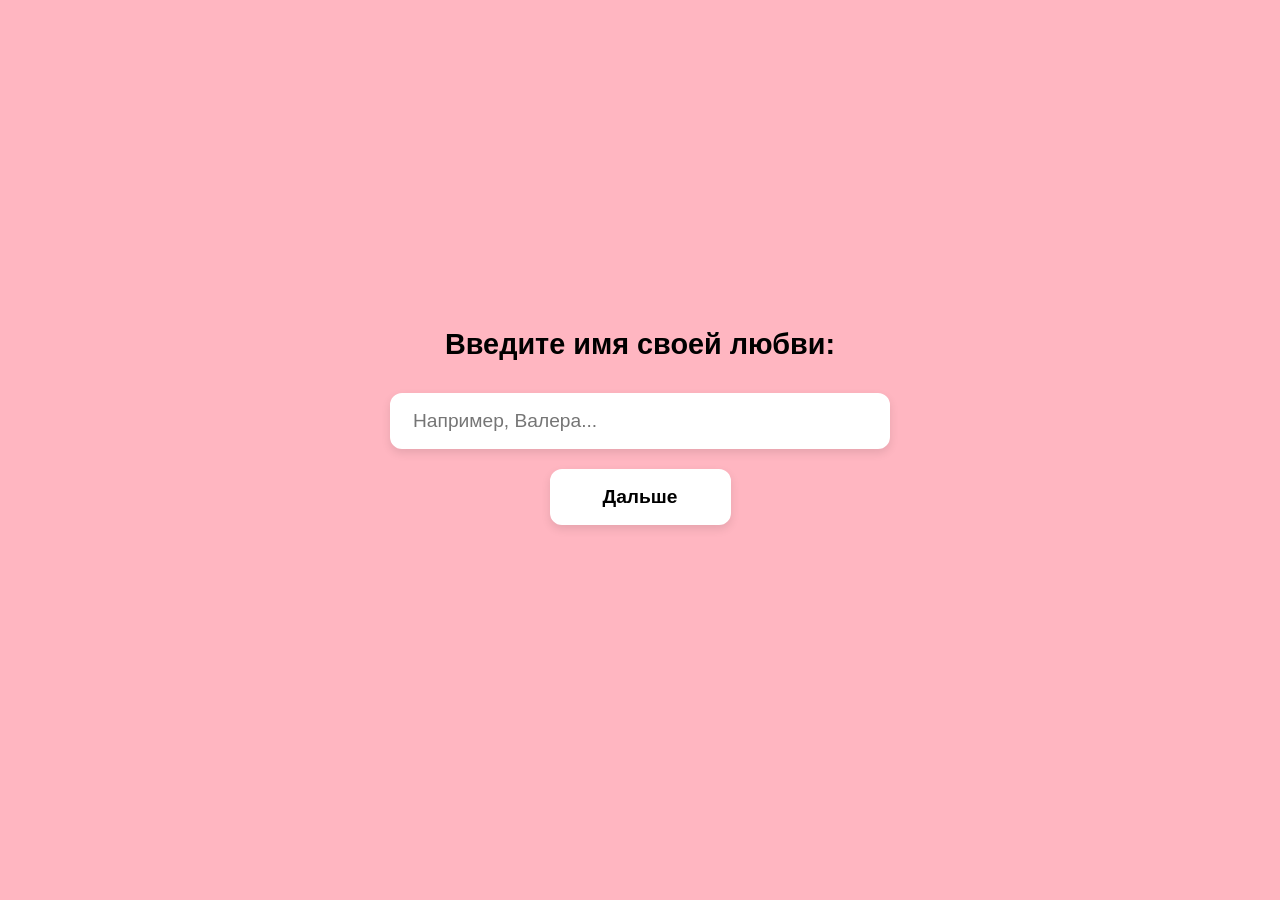
<file: index.html>
<!DOCTYPE html>
<html lang="ru">
<head>
    <meta charset="UTF-8">
    <meta name="viewport" content="width=device-width, initial-scale=1.0">
    <title>Введите имя 💕</title>
    <link rel="stylesheet" href="style.css">
</head>
<body>
    <div class="container">
        <h1>Введите имя своей любви:</h1>

        <input type="text" id="nameInput" placeholder="Например, Валера..." autocomplete="off">

        <button id="nextBtn">Дальше</button>

        <p id="message" class="message"></p>
    </div>

    <script>
        const input = document.getElementById('nameInput');
        const button = document.getElementById('nextBtn');
        const message = document.getElementById('message');

        // Список разрешенных имен (в нижнем регистре)
        const validNames = ['валера', 'валерочка', 'карапуз', 'карпауз'];

        function checkName() {
            const name = input.value.trim().toLowerCase();

            if (validNames.includes(name)) {
                message.textContent = 'Верно, доступ открыт!';
                message.className = 'message success';

                // Перекидываем на вторую страницу через 1 секунду
                setTimeout(() => {
                    window.location.href = 'love.html';
                }, 1000);
            } else {
                message.textContent = 'Попробуйте ещё раз...';
                message.className = 'message error';
            }
        }

        // По клику на кнопку
        button.addEventListener('click', checkName);

        // По нажатию Enter
        input.addEventListener('keydown', (e) => {
            if (e.key === 'Enter') checkName();
        });
    </script>
</body>
</html>
</file>
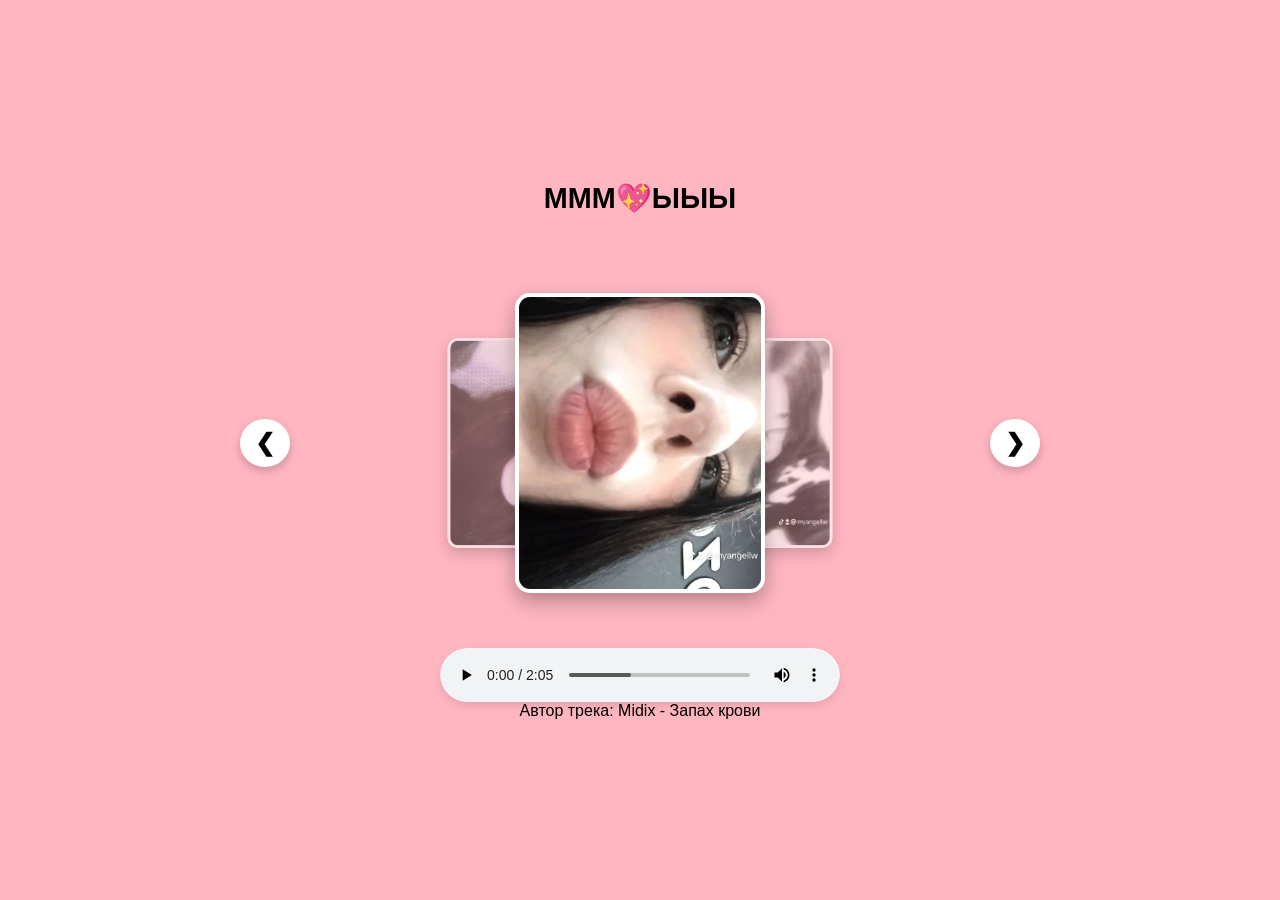
<file: Galery.html>
<!DOCTYPE html>
<html lang="ru">
<head>
    <meta charset="UTF-8">
    <meta name="viewport" content="width=device-width, initial-scale=1.0">
    <title>Наши моменты 📸</title>
    <link rel="stylesheet" href="style.css">
</head>
<body>
    <div class="container gallery-container">
        <h1>МММ💖ЫЫЫ</h1>

        <!-- Карусель -->
        <div class="carousel-wrapper">
            <button class="nav-btn" id="prevBtn">&#10094;</button>
            
            <div class="carousel-track" id="carousel">
                <!-- Сюда JavaScript будет вставлять картинки -->
            </div>

            <button class="nav-btn" id="nextBtn">&#10095;</button>
        </div>

        <!-- Аудио плеер -->
        <div class="audio-player">
            <audio controls autoplay loop id="bgMusic">
                <source src="Trek.mp3" type="audio/mpeg">
                Ваш браузер не поддерживает аудио.
            </audio>
        </div>

        <!-- Автор трека -->
        <p class="track-credit">Автор трека: Midix - Запах крови</p>

    </div> <!-- Закрытие главного container -->

    <script>
        // Список всех ваших фотографий
        const images = [
            "IMG_20250702_124313_253.jpg",
            "IMG_20250702_124330_557.jpg",
            "IMG_20250702_124408_174.jpg",
            "IMG_20250724_004055_332.jpg",
            "IMG_20250724_004055_699.jpg",
            "IMG_20250724_004105_008.jpg",
            "IMG_20250724_004105_889.jpg",
            "IMG_20250726_190014_024.jpg",
            "IMG_20250726_190122_563.jpg",
            "IMG_20250726_190126_156.jpg",
            "IMG_20250726_190216_665.jpg",
            "IMG_20250726_190222_728.jpg",
            "IMG_20250920_214113_140.jpg",
            "IMG_20251031_225605_555.jpg",
            "IMG_20251217_232828_633.jpg",
            "IMG_20251221_143037_918.jpg",
            "IMG_20260107_192128_519.jpg",
            "IMG_20260108_230056_869.jpg",
            "IMG_20260108_230104_683.jpg",
            "IMG_20260108_230104_783.jpg",
            "IMG_20260108_230105_080.jpg",
            "IMG_20260301_124346_429.jpg",
            "IMG_20260301_124351_622.jpg",
            "IMG_20260303_133755_280.jpg",
            "IMG_20260311_185830_395.jpg",
            "IMG_20260318_210446_388.jpg",
            "IMG_20260812_233628_160.jpg",
            "IMG_20260812_233628_170.jpg",
            "IMG_20260813_212641_190.jpg",
            "IMG_20260813_212641_055.jpg",
            "IMG_20260813_213027_366.jpg",
            "IMG_20260813_213027_526.jpg",
            "IMG_20261001_000050_566.jpg",
            "IMG_20261001_000050_288.jpg",
            "IMG_20260831_105323_072.jpg",
            "IMG_20261021_220824_878.jpg"
        ];

        let currentIndex = 0;
        const carousel = document.getElementById('carousel');

        // Функция отрисовки карусели
        function renderCarousel() {
            carousel.innerHTML = ''; // Очищаем трек

            // Вычисляем индексы для левой, центральной и правой картинки
            const leftIndex = (currentIndex - 1 + images.length) % images.length;
            const rightIndex = (currentIndex + 1) % images.length;

            // Создаем элементы img
            const leftImg = document.createElement('img');
            leftImg.src = images[leftIndex];
            leftImg.className = 'carousel-img left';

            const centerImg = document.createElement('img');
            centerImg.src = images[currentIndex];
            centerImg.className = 'carousel-img center';

            const rightImg = document.createElement('img');
            rightImg.src = images[rightIndex];
            rightImg.className = 'carousel-img right';

            // Добавляем их в контейнер
            carousel.appendChild(leftImg);
            carousel.appendChild(centerImg);
            carousel.appendChild(rightImg);
        }

        // Обработчики кнопок
        document.getElementById('prevBtn').addEventListener('click', () => {
            currentIndex = (currentIndex - 1 + images.length) % images.length;
            renderCarousel();
        });

        document.getElementById('nextBtn').addEventListener('click', () => {
            currentIndex = (currentIndex + 1) % images.length;
            renderCarousel();
        });

        // Первый запуск
        renderCarousel();
    </script>
</body>
</html>
</file>
<file: style.css>
* {
    box-sizing: border-box;
    margin: 0;
    padding: 0;
}

body {
    background-color: #ffb6c1; /* Розовый фон */
    font-family: 'Segoe UI', Tahoma, sans-serif;
    min-height: 100vh;
    display: flex;
    align-items: center;
    justify-content: center;
    padding: 20px;
}

.container {
    display: flex;
    flex-direction: column;
    align-items: center;
    text-align: center;
    width: 100%;
    max-width: 500px;
}

h1 {
    color: #000; /* Чёрный текст */
    font-size: 1.8rem;
    margin-bottom: 30px;
    line-height: 1.3;
}

input[type="text"] {
    width: 100%;
    padding: 14px 20px;
    font-size: 1.2rem; /* Крупный шрифт для телефонов */
    border: 3px solid #fff; /* Белая рамка */
    border-radius: 12px;
    background: #fff;
    color: #000;
    outline: none;
    margin-bottom: 20px;
    box-shadow: 0 4px 10px rgba(0, 0, 0, 0.1);
    transition: box-shadow 0.2s;
}

input[type="text"]:focus {
    box-shadow: 0 0 0 4px #d8a7ff; /* Фиолетовое свечение */
}

button {
    padding: 14px 50px;
    font-size: 1.2rem;
    font-weight: bold;
    color: #000;
    background: #fff; /* Белая кнопка */
    border: 3px solid #fff; /* Белая рамка */
    border-radius: 12px;
    cursor: pointer;
    box-shadow: 0 4px 10px rgba(0, 0, 0, 0.1);
    transition: transform 0.1s, background 0.2s;
}

button:hover {
    background: #f2e6ff; /* Легкий фиолетовый */
}

button:active {
    transform: scale(0.97);
}

.message {
    margin-top: 20px;
    font-size: 1.2rem;
    font-weight: bold;
    min-height: 1.5em;
}

.message.success { color: #2e7d32; } /* Зеленый */
.message.error { color: #c62828; } /* Красный */

.images {
    display: flex;
    gap: 15px;
    margin: 30px 0;
    flex-wrap: wrap;
    justify-content: center;
}

.images img {
    width: 100px;
    height: 100px;
    object-fit: contain;
    background: #fff;
    padding: 12px;
    border-radius: 15px;
    box-shadow: 0 4px 10px rgba(0, 0, 0, 0.1);
}


.love-text {
    font-size: 1.3rem;
    color: #000;
    margin-top: 10px;
}

@media (max-width: 480px) {
    h1 { font-size: 1.5rem; }
    .images img { width: 80px; height: 80px; }
}
/* --- Стили для кликабельного сердечка --- */
.clickable-heart {
    cursor: pointer;
    transition: transform 0.2s ease;
}

.clickable-heart:hover {
    transform: scale(1.15); /* Чуть увеличивается при наведении */
}

.love-story {
    margin-top: 20px;
    font-size: 1.2rem;
    font-weight: bold;
    color: #000;
    animation: pulse 2s infinite; /* Легкая анимация пульсации */
}

/* --- Стили для Галереи --- */
.gallery-container {
    max-width: 800px; /* Галерее нужно больше места */
}

.carousel-wrapper {
    display: flex;
    align-items: center;
    justify-content: center;
    gap: 10px;
    width: 100%;
    margin-top: 20px;
}

.carousel-track {
    position: relative;
    width: 100%;
    height: 350px; /* Высота галереи */
    display: flex;
    justify-content: center;
    align-items: center;
}

/* Сами картинки в карусели */
.carousel-img {
    position: absolute;
    width: 250px; /* Размер центральной картинки */
    height: 300px;
    object-fit: cover;
    border-radius: 15px;
    box-shadow: 0 8px 20px rgba(0,0,0,0.3);
    transition: all 0.4s ease;
    border: 4px solid #fff; /* Белая рамка */
}

/* Центральная картинка (спереди, большая) */
.carousel-img.center {
    z-index: 3;
    transform: scale(1) translateX(0);
    opacity: 1;
}

/* Левая картинка (сзади, уменьшенная) */
.carousel-img.left {
    z-index: 2;
    transform: scale(0.7) translateX(-60%);
    opacity: 0.6;
    cursor: pointer;
}

/* Правая картинка (сзади, уменьшенная) */
.carousel-img.right {
    z-index: 2;
    transform: scale(0.7) translateX(60%);
    opacity: 0.6;
    cursor: pointer;
}

/* Кнопки-стрелочки (белые) */
.nav-btn {
    background: #fff;
    color: #000;
    border: none;
    font-size: 1.5rem;
    padding: 10px 15px;
    border-radius: 50%;
    cursor: pointer;
    box-shadow: 0 4px 10px rgba(0,0,0,0.2);
    z-index: 4;
    transition: transform 0.1s, background 0.2s;
    user-select: none;
}

.nav-btn:hover {
    background: #f2e6ff;
}

.nav-btn:active {
    transform: scale(0.9);
}

/* Аудио плеер */
.audio-player {
    margin-top: 30px;
    width: 100%;
    display: flex;
    justify-content: center;
}

audio {
    width: 100%;
    max-width: 400px;
    border-radius: 30px;
    box-shadow: 0 4px 10px rgba(0,0,0,0.1);
}

/* Анимация пульсации для текста */
@keyframes pulse {
    0% { transform: scale(1); }
    50% { transform: scale(1.05); }
    100% { transform: scale(1); }
}

/* Адаптив для телефонов */
@media (max-width: 600px) {
    .carousel-track { height: 250px; }
    .carousel-img { width: 180px; height: 220px; }
    .carousel-img.left { transform: scale(0.6) translateX(-70%); }
    .carousel-img.right { transform: scale(0.6) translateX(70%); }
}
</file>
